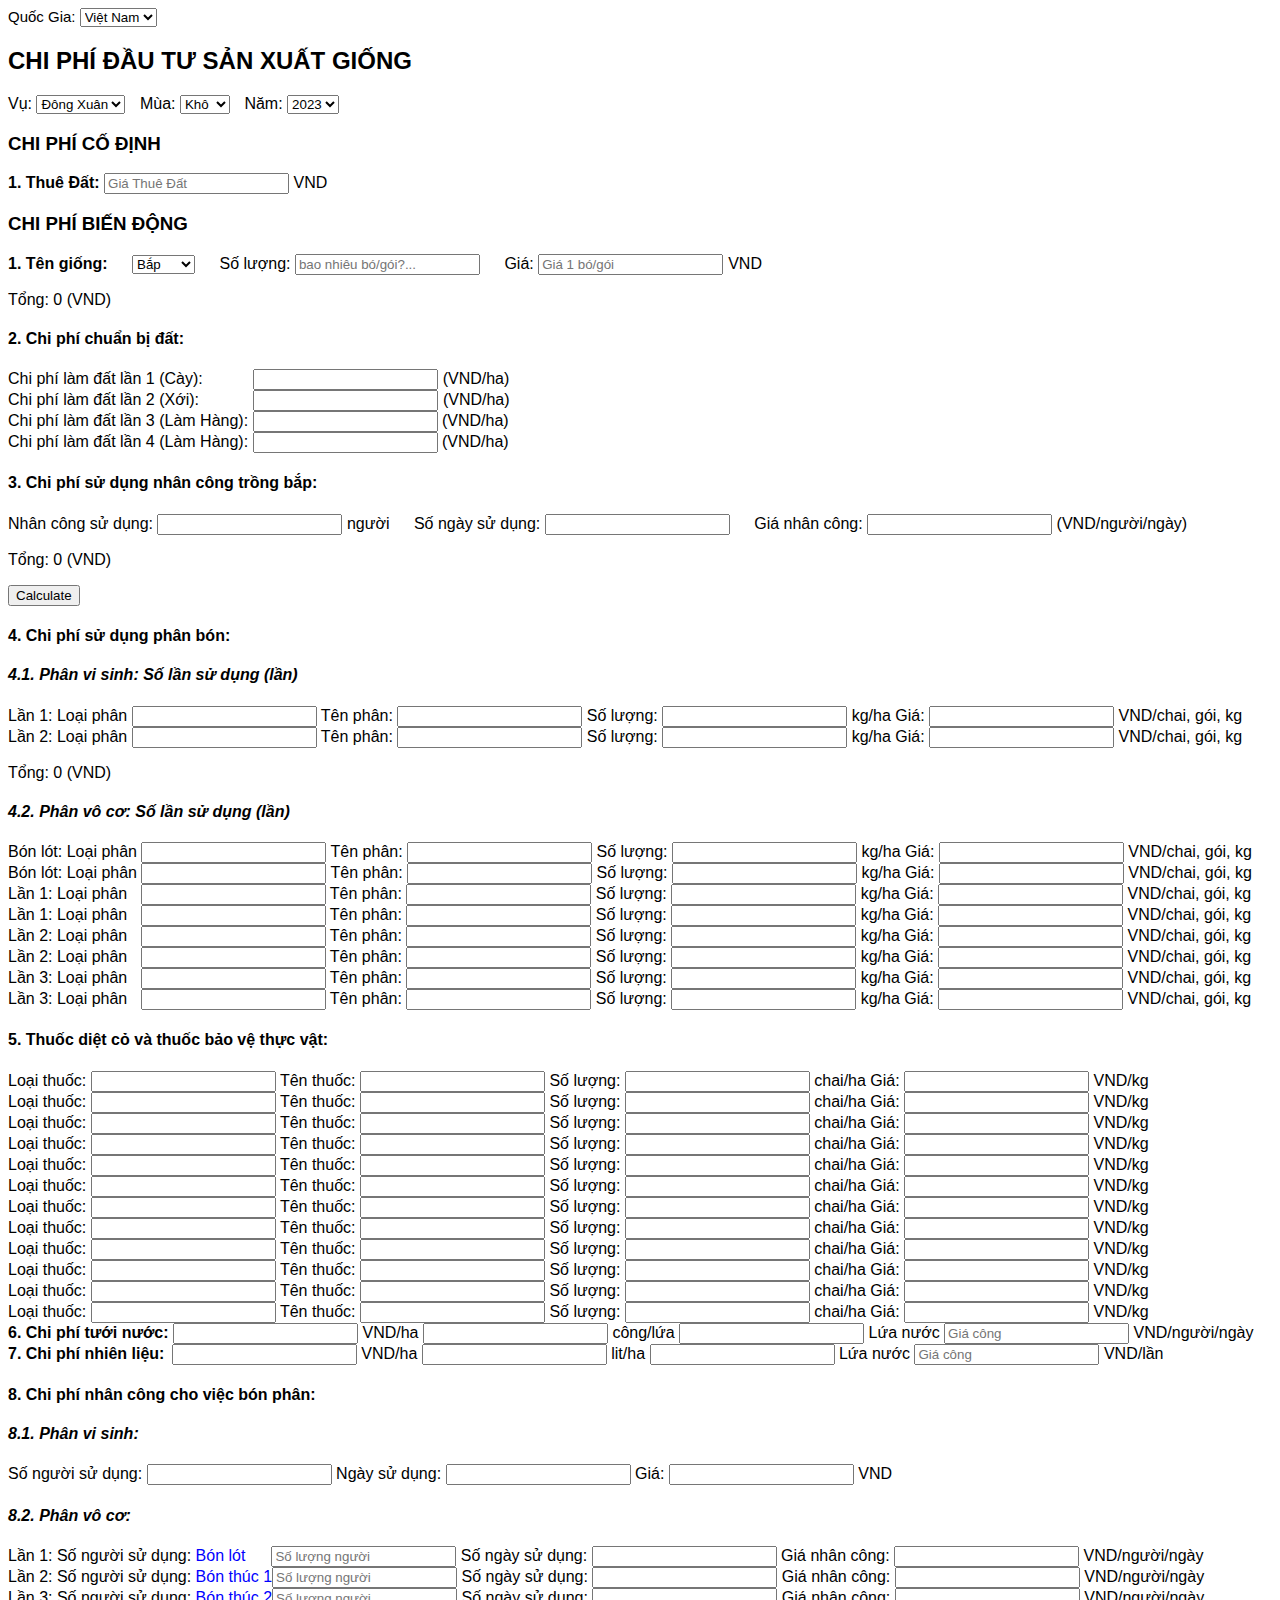
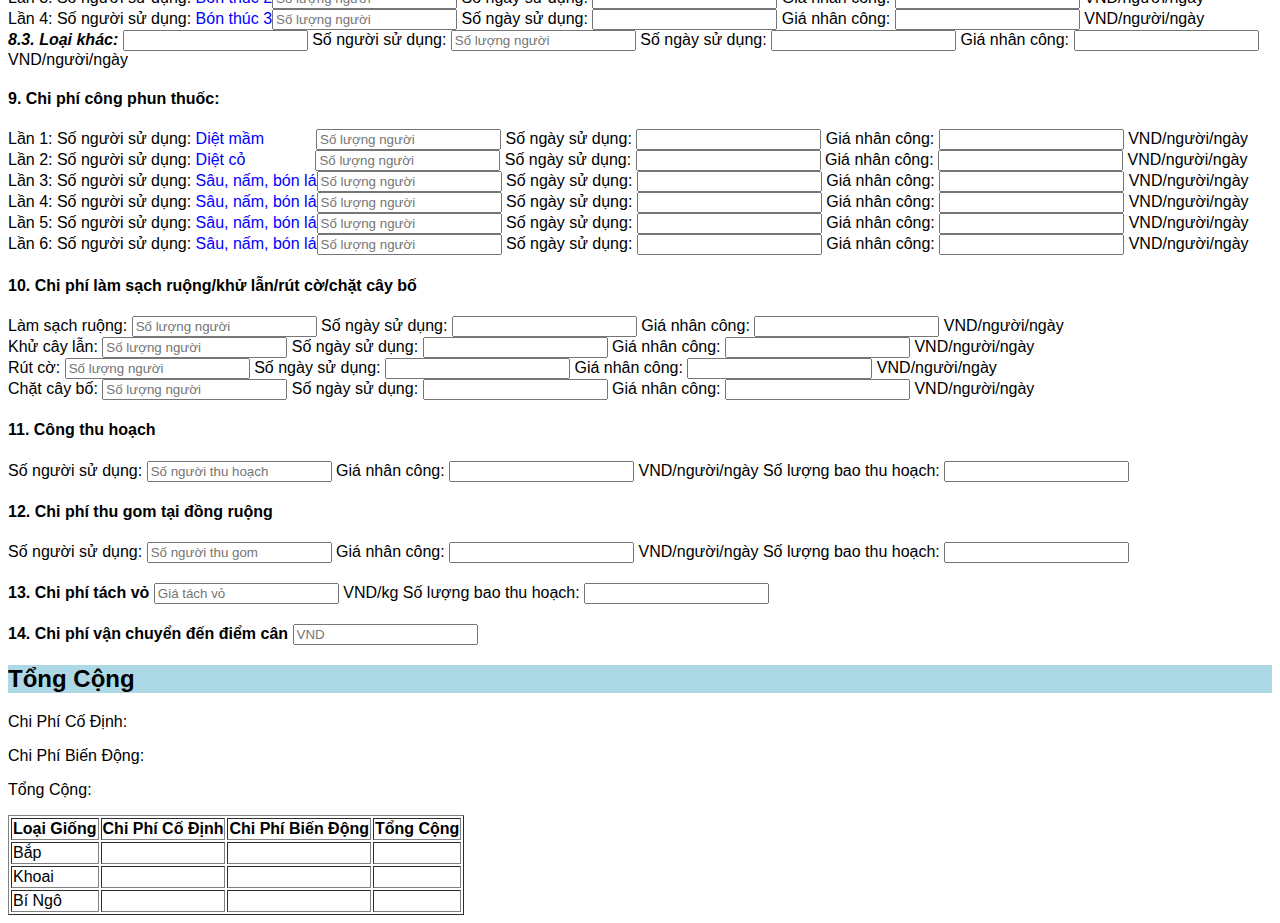
<file: index.html>
<!DOCTYPE html>
<html>
<head>
  <title>Chi phí đầu tư</title>
  <style>
    body {
      font-family: Arial, sans-serif;
    }
    .section-header {
      font-weight: bold;
      background-color: lightblue;
    }

  </style>
  <script src="investment.js"></script>
</head>
<body>

  <!-- Top line with country and date (left-aligned) -->
<div style="text-align: left; font-size: 15px">
  Quốc Gia: 
  <select id="country">
    <option selected>Việt Nam</option>
  </select>
  <span id="currentDate" style="font-size: 15px"></span>
</div>

  <!-- Title and Subtitle -->
  <h2 style="text-align: left;">CHI PHÍ ĐẦU TƯ SẢN XUẤT GIỐNG</h2>
  <div>
    Vụ: 
    <select id="crop">
      <option>Đông Xuân</option>
      <option>Hè Thu</option>
    </select>
    <label for="mua" style="margin-left: 10px">Mùa: </label>
    <select id="season">
      <option>Khô</option>
      <option>Mưa</option>
    </select>
    <label for="nam" style="margin-left: 10px">Năm: </label>
    <select id="year">
      <option>2020</option>
      <option>2021</option>
      <option>2022</option>
      <option selected>2023</option>
    </select>
  </div>

  <!-- Fixed Costs -->
  <div>
    <h3>CHI PHÍ CỐ ĐỊNH</h3>
    <h4 style="display: inline">1. Thuê Đất:</h4> <input type="number" id="landRent" placeholder="Giá Thuê Đất">
    <span>VND</span>
  </div>

  <!-- Variable Costs -->
  <div>
    <h3>CHI PHÍ BIẾN ĐỘNG</h3>
  <div style="white-space: nowrap;"> 
    <h4 style="margin-right: 20px; display: inline">1. Tên giống:</h4>
    <select id="cropType">
    <option value="corn" selected>Bắp</option>
    <option value="potato">Khoai</option>
    <option value="pumpkin">Bí Ngô</option>
    </select>
    <label for="soluong" style="margin-left: 20px;">Số lượng:</label>
    <input type="number" id="soluong" placeholder="bao nhiêu bó/gói?...">
    <label for="price" style="margin-left: 20px;">Giá:</label>
    <input type="number" id="price" placeholder="Giá 1 bó/gói"><span style="margin-left: 5px">VND</span>
  </div>
    <!-- Display the calculated cost -->
    <p>Tổng: <span id="calculatedCost">0</span> (VND)</p>

    <h4>2. Chi phí chuẩn bị đất:</h4>
    Chi phí làm đất lần 1 (Cày): <input type="number" id="landPrep1" style="margin-left: 46px">
    (VND/ha)<br>
    Chi phí làm đất lần 2 (Xới): <input type="number" id="landPrep2" style="margin-left: 50px">
    (VND/ha)<br>
    Chi phí làm đất lần 3 (Làm Hàng): <input type="number" id="landPrep3">
    (VND/ha)<br>
    Chi phí làm đất lần 4 (Làm Hàng): <input type="number" id="landPrep4">
    (VND/ha)<br>

    <!-- Sub-unit 3 -->
    <h4>3. Chi phí sử dụng nhân công trồng bắp:</h4>
    <label for="sonhancong"></label>Nhân công sử dụng: <input type="number" id="laborCount">
    người
    <label for="songaylam" style="margin-left: 20px;"></label>Số ngày sử dụng: <input type="number" id="daysCount">
    <label for="gianhancong" style="margin-left: 20px;"></label>Giá nhân công: <input type="number" id="laborCost">
    (VND/người/ngày)
  </div>
  <p>Tổng: <span id="calculatedLaborCost">0</span> (VND)</p>
  <!-- Calculate Button -->
  <button id="calculateBtn">Calculate</button>
  <div>
    <h4>4. Chi phí sử dụng phân bón:</h4>
    <h4 style="font-style: italic;">4.1. Phân vi sinh: Số lần sử dụng (lần)</h4>
    Lần 1: Loại phân <input type="text" id="loaiphanvisinhlan1" style="display: inline">
    Tên phân: <input type="text" id="tenphanvisinhlan1">
    Số lượng: <input type="number" id="soluongphanvisinhlan1">
    kg/ha
    Giá: <input type="number" id="giaphanvisinhlan1">
    VND/chai, gói, kg<br>
  
    Lần 2: Loại phân <input type="text" id="loaiphanvisinhlan2" style="display: inline">
    Tên phân: <input type="text" id="tenphanvisinhlan2">
    Số lượng: <input type="number" id="soluongphanvisinhlan2">
    kg/ha
    Giá: <input type="number" id="giaphanvisinhlan2">
    VND/chai, gói, kg

    <p>Tổng: <span id="calculatedPhanViSinhCost">0</span> (VND)</p>

    <h4 style="font-style: italic">4.2. Phân vô cơ: Số lần sử dụng (lần)</h4>
    Bón lót: Loại phân <input type="text" id="loaiphanvocobonlot1" style="display: inline">
    Tên phân: <input type="text" id="tenphanvocobonlot1">
    Số lượng: <input type="number" id="soluongphanvocobonlot1">
    kg/ha
    Giá: <input type="number" id="giaphanvocobonlot1">
    VND/chai, gói, kg<br>
  
    Bón lót: Loại phân <input type="text" id="loaiphanvocobonlot2" style="display: inline">
    Tên phân: <input type="text" id="tenphanvocobonlot2">
    Số lượng: <input type="number" id="soluongphanvocobonlot2">
    kg/ha
    Giá: <input type="number" id="giaphanvocobonlot2">
    VND/chai, gói, kg<br>

    Lần 1: Loại phân <input type="text" id="loaiphanvocolan1.1" style="display: inline; margin-left: 9px">
    Tên phân: <input type="text" id="tenphanvocolan1.1">
    Số lượng: <input type="number" id="soluongphanvocolan1.1">
    kg/ha
    Giá: <input type="number" id="giaphanvocolan1.1">
    VND/chai, gói, kg<br>
  
    Lần 1: Loại phân <input type="text" id="loaiphanvocolan1.2" style="display: inline; margin-left: 9px">
    Tên phân: <input type="text" id="tenphanvocolan1.2">
    Số lượng: <input type="number" id="soluongphanvocolan1.2">
    kg/ha
    Giá: <input type="number" id="giaphanvocolan1.2">
    VND/chai, gói, kg<br>

    Lần 2: Loại phân <input type="text" id="loaiphanvocolan2.1" style="display: inline; margin-left: 9px">
    Tên phân: <input type="text" id="tenphanvocolan2.1">
    Số lượng: <input type="number" id="soluongphanvocolan2.1">
    kg/ha
    Giá: <input type="number" id="giaphanvocolan2.1">
    VND/chai, gói, kg<br>
  
    Lần 2: Loại phân <input type="text" id="loaiphanvocolan2.2" style="display: inline; margin-left: 9px">
    Tên phân: <input type="text" id="tenphanvocolan2.2">
    Số lượng: <input type="number" id="soluongphanvocolan2.2">
    kg/ha
    Giá: <input type="number" id="giaphanvocolan2.2">
    VND/chai, gói, kg<br>

    Lần 3: Loại phân <input type="text" id="loaiphanvocolan3.1" style="display: inline; margin-left: 9px">
    Tên phân: <input type="text" id="tenphanvocolan3.1">
    Số lượng: <input type="number" id="soluongphanvocolan3.1">
    kg/ha
    Giá: <input type="number" id="giaphanvocolan3.1">
    VND/chai, gói, kg<br>
  
    Lần 3: Loại phân <input type="text" id="loaiphanvocolan3.2" style="display: inline; margin-left: 9px">
    Tên phân: <input type="text" id="tenphanvocolan3.2">
    Số lượng: <input type="number" id="soluongphanvocolan3.2">
    kg/ha
    Giá: <input type="number" id="giaphanvocolan3.2">
    VND/chai, gói, kg<br>
  </div>
  <div>
    <h4>5. Thuốc diệt cỏ và thuốc bảo vệ thực vật:</h4>
    Loại thuốc: <input type="text" id="loaithuoc1" style="display: inline">
    Tên thuốc: <input type="text" id="tenthuoc1">
    Số lượng: <input type="number" id="soluongthuoc1">
    chai/ha
    Giá: <input type="number" id="giathuoc1">
    VND/kg<br>

    Loại thuốc: <input type="text" id="loaithuoc2" style="display: inline">
    Tên thuốc: <input type="text" id="tenthuoc2">
    Số lượng: <input type="number" id="soluongthuoc2">
    chai/ha
    Giá: <input type="number" id="giathuoc2">
    VND/kg<br>

    Loại thuốc: <input type="text" id="loaithuoc3" style="display: inline">
    Tên thuốc: <input type="text" id="tenthuoc3">
    Số lượng: <input type="number" id="soluongthuoc3">
    chai/ha
    Giá: <input type="number" id="giathuoc3">
    VND/kg<br>

    Loại thuốc: <input type="text" id="loaithuoc4" style="display: inline">
    Tên thuốc: <input type="text" id="tenthuoc4">
    Số lượng: <input type="number" id="soluongthuoc4">
    chai/ha
    Giá: <input type="number" id="giathuoc4">
    VND/kg<br>

    Loại thuốc: <input type="text" id="loaithuoc5" style="display: inline">
    Tên thuốc: <input type="text" id="tenthuoc5">
    Số lượng: <input type="number" id="soluongthuoc5">
    chai/ha
    Giá: <input type="number" id="giathuoc5">
    VND/kg<br>

    Loại thuốc: <input type="text" id="loaithuoc6" style="display: inline">
    Tên thuốc: <input type="text" id="tenthuoc6">
    Số lượng: <input type="number" id="soluongthuoc6">
    chai/ha
    Giá: <input type="number" id="giathuoc6">
    VND/kg<br>

    Loại thuốc: <input type="text" id="loaithuoc7" style="display: inline">
    Tên thuốc: <input type="text" id="tenthuoc7">
    Số lượng: <input type="number" id="soluongthuoc7">
    chai/ha
    Giá: <input type="number" id="giathuoc7">
    VND/kg<br>

    Loại thuốc: <input type="text" id="loaithuoc8" style="display: inline">
    Tên thuốc: <input type="text" id="tenthuoc8">
    Số lượng: <input type="number" id="soluongthuoc8">
    chai/ha
    Giá: <input type="number" id="giathuoc8">
    VND/kg<br>

    Loại thuốc: <input type="text" id="loaithuoc9" style="display: inline">
    Tên thuốc: <input type="text" id="tenthuoc9">
    Số lượng: <input type="number" id="soluongthuoc9">
    chai/ha
    Giá: <input type="number" id="giathuoc9">
    VND/kg<br>

    Loại thuốc: <input type="text" id="loaithuoc10" style="display: inline">
    Tên thuốc: <input type="text" id="tenthuoc10">
    Số lượng: <input type="number" id="soluongthuoc10">
    chai/ha
    Giá: <input type="number" id="giathuoc10">
    VND/kg<br>

    Loại thuốc: <input type="text" id="loaithuoc11" style="display: inline">
    Tên thuốc: <input type="text" id="tenthuoc11">
    Số lượng: <input type="number" id="soluongthuoc11">
    chai/ha
    Giá: <input type="number" id="giathuoc11">
    VND/kg<br>

    Loại thuốc: <input type="text" id="loaithuoc12" style="display: inline">
    Tên thuốc: <input type="text" id="tenthuoc12">
    Số lượng: <input type="number" id="soluongthuoc12">
    chai/ha
    Giá: <input type="number" id="giathuoc12">
    VND/kg<br>
  </div>
  <div>
    <h4 style="display: inline; margin-top: 10px">6. Chi phí tưới nước: </h4><input type="number" id="chiphituoinuoc" style="display: inline">
    VND/ha
    <input type="number" id="cong">
    công/lứa
    <input type="number" id="luanuoc">
    Lứa nước
    <input type="number" id="chiphicongtuoi" placeholder="Giá công">
    VND/người/ngày<br>
  </div>

  <div>
    <h4 style="display: inline">7. Chi phí nhiên liệu: </h4><input type="number" id="chiphinhienlieu" style="display: inline; margin-left: 3px">
    VND/ha
    <input type="number" id="soluongnhienlieu">
    lit/ha
    <input type="number" id="soluanuoc">
    Lứa nước
    <input type="number" id="chiphinhienlieu" placeholder="Giá công">
    VND/lần<br>
  </div>

  <div>
    <h4>8. Chi phí nhân công cho việc bón phân: </h4>
    <h4 style="font-style: italic">8.1. Phân vi sinh: </h4>
    Số người sử dụng: <input type="number" id="songuoibonphanvisinh">
    Ngày sử dụng: <input type="number" id="ngaycongvisinh">
    Giá: <input type="number" id="gianhancongvisinh">
    VND<br>

    <h4 style="font-style: italic;">8.2. Phân vô cơ: </h4>
    Lần 1: Số người sử dụng: <label for="bonlot" style="color:blue">Bón lót</label><input type="number" id="songuoibonlot" placeholder="Số lượng người" style="display: inline; margin-left: 26px">
    Số ngày sử dụng: <input type="number" id="ngaycongbonlot">
    Giá nhân công: <input type="number" id="gianhancongbonlot">
    VND/người/ngày<br>

    Lần 2: Số người sử dụng: <label for="bonthuc1" style="color:blue">Bón thúc 1</label><input type="number" id="songuoibonthuc1" placeholder="Số lượng người" style="display: inline">
    Số ngày sử dụng: <input type="number" id="ngaycongbonthuc1">
    Giá nhân công: <input type="number" id="gianhancongbonthuc1">
    VND/người/ngày<br>

    Lần 3: Số người sử dụng: <label for="bonthuc2" style="color:blue">Bón thúc 2</label><input type="number" id="songuoibonthuc2" placeholder="Số lượng người" style="display: inline">
    Số ngày sử dụng: <input type="number" id="ngaycongbonthuc2">
    Giá nhân công: <input type="number" id="gianhancongbonthuc2">
    VND/người/ngày<br>

    Lần 4: Số người sử dụng: <label for="bonthuc3" style="color:blue">Bón thúc 3</label><input type="number" id="songuoibonthuc3" placeholder="Số lượng người" style="display: inline">
    Số ngày sử dụng: <input type="number" id="ngaycongbonthuc3">
    Giá nhân công: <input type="number" id="gianhancongbonthuc3">
    VND/người/ngày<br>

    <h4 style="font-style: italic; display: inline; margin-top: 10px">8.3. Loại khác: </h4><input type="number" id="songuoibonphankhac">
    Số người sử dụng: <input type="number" id="songuoiloaikhac1" placeholder="Số lượng người" style="display: inline">
    Số ngày sử dụng: <input type="number" id="ngaycongbonloaikhac1">
    Giá nhân công: <input type="number" id="gianhancongloaikhac1">
    VND/người/ngày<br>
  </div>

  <div>
    <h4>9. Chi phí công phun thuốc: </h4>

    Lần 1: Số người sử dụng: <label for="dietmam" style="color:blue">Diệt mầm</label><input type="number" id="songuoidietmam" placeholder="Số lượng người" style="display: inline; margin-left: 52px">
    Số ngày sử dụng: <input type="number" id="ngaydietmem">
    Giá nhân công: <input type="number" id="giadietmam">
    VND/người/ngày<br>

    Lần 2: Số người sử dụng: <label for="dietco" style="color:blue">Diệt cỏ</label><input type="number" id="songuoidietco" placeholder="Số lượng người" style="display: inline; margin-left: 70px">
    Số ngày sử dụng: <input type="number" id="ngaydietco">
    Giá nhân công: <input type="number" id="giadietco">
    VND/người/ngày<br>

    Lần 3: Số người sử dụng: <label for="saunambonla1" style="color:blue">Sâu, nấm, bón lá</label><input type="number" id="songuoisaunambonla1" placeholder="Số lượng người" style="display: inline">
    Số ngày sử dụng: <input type="number" id="ngaysaunambonla1">
    Giá nhân công: <input type="number" id="gianhancongsaunambonla1">
    VND/người/ngày<br>

    Lần 4: Số người sử dụng: <label for="saunambonla2" style="color:blue">Sâu, nấm, bón lá</label><input type="number" id="songuoisaunambonla2" placeholder="Số lượng người" style="display: inline">
    Số ngày sử dụng: <input type="number" id="ngaysaunambonla2">
    Giá nhân công: <input type="number" id="gianhancongsaunambonla2">
    VND/người/ngày<br>

    Lần 5: Số người sử dụng: <label for="saunambonla3" style="color:blue">Sâu, nấm, bón lá</label><input type="number" id="songuoisaunambonla3" placeholder="Số lượng người" style="display: inline">
    Số ngày sử dụng: <input type="number" id="ngaysaunambonla3">
    Giá nhân công: <input type="number" id="gianhancongsaunambonla3">
    VND/người/ngày<br>

    Lần 6: Số người sử dụng: <label for="saunambonla4" style="color:blue">Sâu, nấm, bón lá</label><input type="number" id="songuoisaunambonla4" placeholder="Số lượng người" style="display: inline">
    Số ngày sử dụng: <input type="number" id="ngaysaunambonla4">
    Giá nhân công: <input type="number" id="gianhancongsaunambonla4">
    VND/người/ngày<br>
  </div>
  <div>
    <h4>10. Chi phí làm sạch ruộng/khử lẫn/rút cờ/chặt cây bố</h4>
    Làm sạch ruộng: <input type="number" id="songuoilamsachruong" placeholder="Số lượng người" style="display: inline">
    Số ngày sử dụng: <input type="number" id="ngaylamsachruong">
    Giá nhân công: <input type="number" id="gianhanconglamsachruong">
    VND/người/ngày<br>

    Khử cây lẫn: <input type="number" id="songuoilkhucaylan" placeholder="Số lượng người" style="display: inline">
    Số ngày sử dụng: <input type="number" id="ngaykhucaylan">
    Giá nhân công: <input type="number" id="gianhancongkhucaylan">
    VND/người/ngày<br>

    Rút cờ: <input type="number" id="songuoirutco" placeholder="Số lượng người" style="display: inline">
    Số ngày sử dụng: <input type="number" id="ngayrutco">
    Giá nhân công: <input type="number" id="gianhancongrutco">
    VND/người/ngày<br>

    Chặt cây bố: <input type="number" id="songuoichatcaybo" placeholder="Số lượng người" style="display: inline">
    Số ngày sử dụng: <input type="number" id="ngaychatcaybo">
    Giá nhân công: <input type="number" id="gianhancongchatcaybo">
    VND/người/ngày<br>
  </div>
  <div>
    <h4>11. Công thu hoạch</h4>
    Số người sử dụng: <input type="number" id="songuoithuhoach1" placeholder="Số người thu hoạch" style="display: inline">
    Giá nhân công: <input type="number" id="gianhancongthuhoach1">
    VND/người/ngày
    Số lượng bao thu hoạch: <input type="number" id="sobaothuhoach1"><br>
  </div>
  <div>
    <div style="margin-bottom: 20px;">
      <h4>12. Chi phí thu gom tại đồng ruộng</h4>
      Số người sử dụng: <input type="number" id="songuoithugom" placeholder="Số người thu gom" style="display: inline">
      Giá nhân công: <input type="number" id="gianhancongthugom">
      VND/người/ngày
      Số lượng bao thu hoạch: <input type="number" id="sobaothugom"><br>
    </div>
    <div>
      <div style="margin-bottom: 20px;">
        <h4 style="display: inline;">13. Chi phí tách vỏ</h4>
        <input type="number" id="chiphitachvo" placeholder="Giá tách vỏ">
        VND/kg
        Số lượng bao thu hoạch: <input type="number" id="sobaothugom"><br>
      </div>
    </div>
  </div>
    <div>
      <h4 style="display: inline;">14. Chi phí vận chuyển đến điểm cân</h4>
      <input type="number" id="chiphivanchuyen" placeholder="VND">
    </div>
  </div>

  <!-- Results -->
  <div id="results">
    <h2 class="section-header">Tổng Cộng</h2>
    <p id="totalFixedCosts">Chi Phí Cố Định: </p>
    <p id="totalVariableCosts">Chi Phí Biến Động: </p>
    <p id="totalCosts">Tổng Cộng: </p>
  </div>

  <!-- Comparison Table -->
  <table border="1">
    <tr>
      <th>Loại Giống</th>
      <th>Chi Phí Cố Định</th>
      <th>Chi Phí Biến Động</th>
      <th>Tổng Cộng</th>
    </tr>
    <tr>
      <td>Bắp</td>
      <td id="cornFixed"></td>
      <td id="cornVariable"></td>
      <td id="cornTotal"></td>
    </tr>
    <tr>
      <td>Khoai</td>
      <td id="potatoFixed"></td>
      <td id="potatoVariable"></td>
      <td id="potatoTotal"></td>
    </tr>
    <tr>
      <td>Bí Ngô</td>
      <td id="pumpkinFixed"></td>
      <td id="pumpkinVariable"></td>
      <td id="pumpkinTotal"></td>
    </tr>
  </table>

</body>
</html>
</file>
